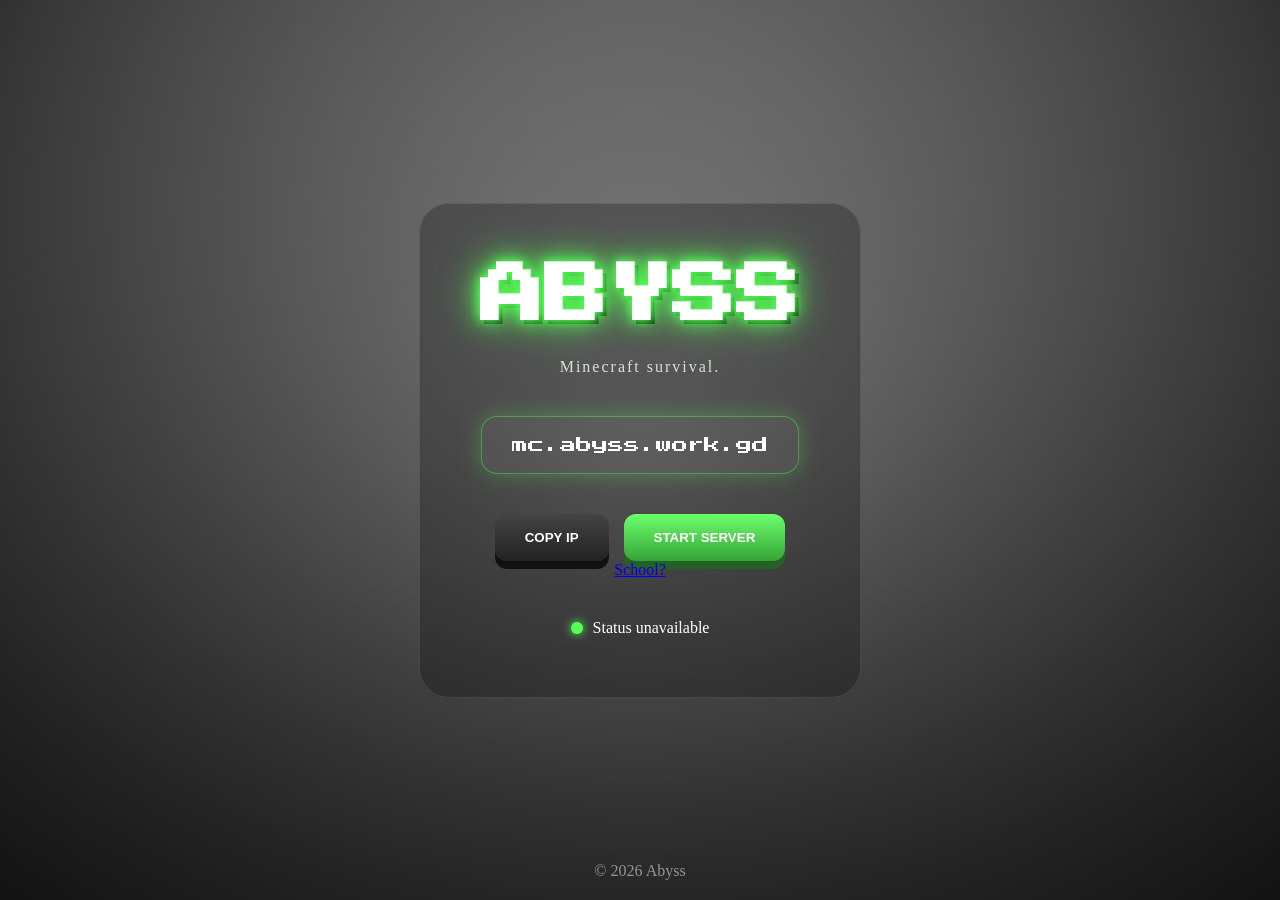
<file: index.html>
<!DOCTYPE html>
<html lang="nl">
<head>
    <meta charset="UTF-8">
    <meta name="viewport" content="width=device-width, initial-scale=1.0">
    <title>Abyss Minecraft</title>
    <link rel="stylesheet" href="style.css">
    <link rel="preconnect" href="https://fonts.googleapis.com">
    <link rel="preconnect" href="https://fonts.gstatic.com" crossorigin>
</head>
<body>
<div class="overlay"></div>
<div class="particles"></div>
<main>
    <h1>ABYSS</h1>
    <p class="subtitle">Minecraft survival.</p>
    <div class="ip-box">mc.abyss.work.gd</div>
    <div class="buttons">
        <button class="btn secondary" onclick="copyIP()">COPY IP</button>
        <button class="btn primary" onclick="startServer()">START SERVER</button>
    </div>
    <a href="/School/">School?</a>
    <div class="status">
        <span class="dot"></span>
        <span id="status-text">Loading server status...</span>
    </div>
</main>
<footer>© 2026 Abyss</footer>
<script src="script.js"></script>
</body>
</html>
</file>
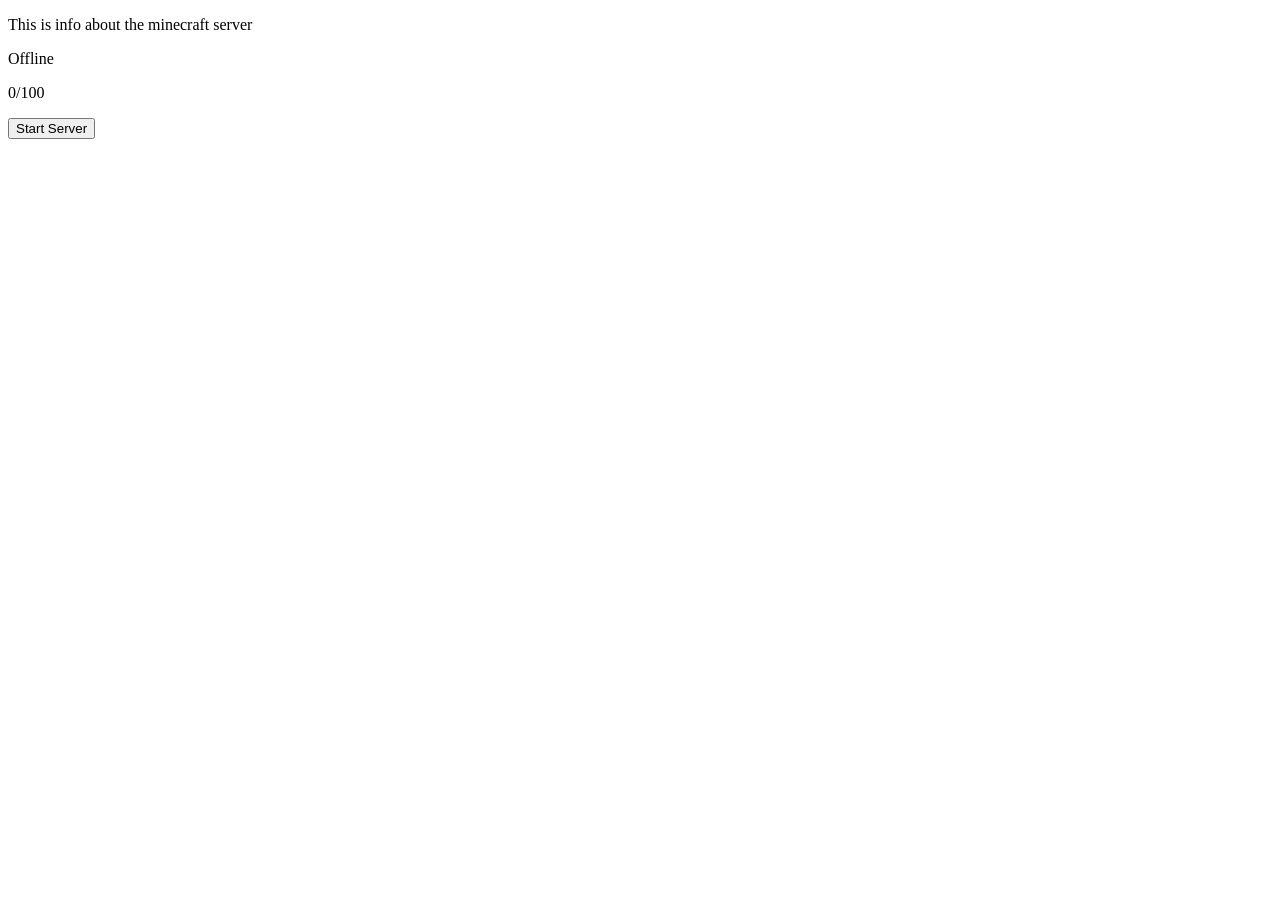
<file: minecraft/index.html>
<!DOCTYPE html>
<html lang="en">
<head>
    <meta charset="UTF-8">
    <meta name="viewport" content="width=device-width, initial-scale=1.0">
    <title>Minecraft server</title>
</head>
<body>
    <div id="info">
        <p>This is info about the minecraft server</p>
        <div id="infos">
            <p id="status">Offline</p>
            <p id="players">0/100</p>
            <button id="Start">Start Server</button>
        </div>
        
        
    </div>
    <script src="app.js"></script>
</body>
</html>
</file>
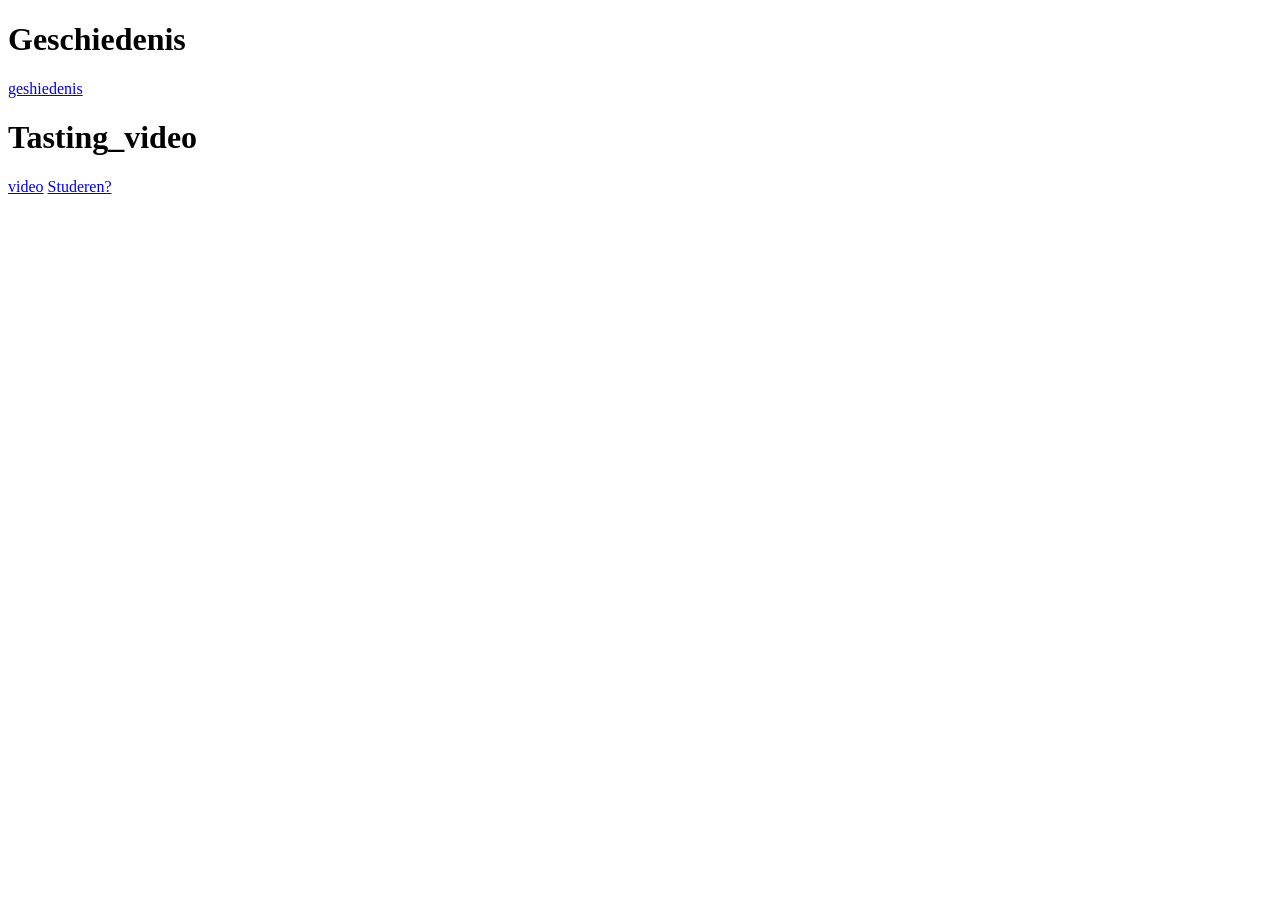
<file: School/index.html>
<!DOCTYPE html>
<html>
<body>

<h1>Geschiedenis</h1>
<a href="/School/geschiedenis/">geshiedenis</a>
<h1>Tasting_video</h1>
<a href="/School/tasting_video.html">video</a>
<a href="/Studeren/">Studeren?</a>

</body>
</html>
</file>
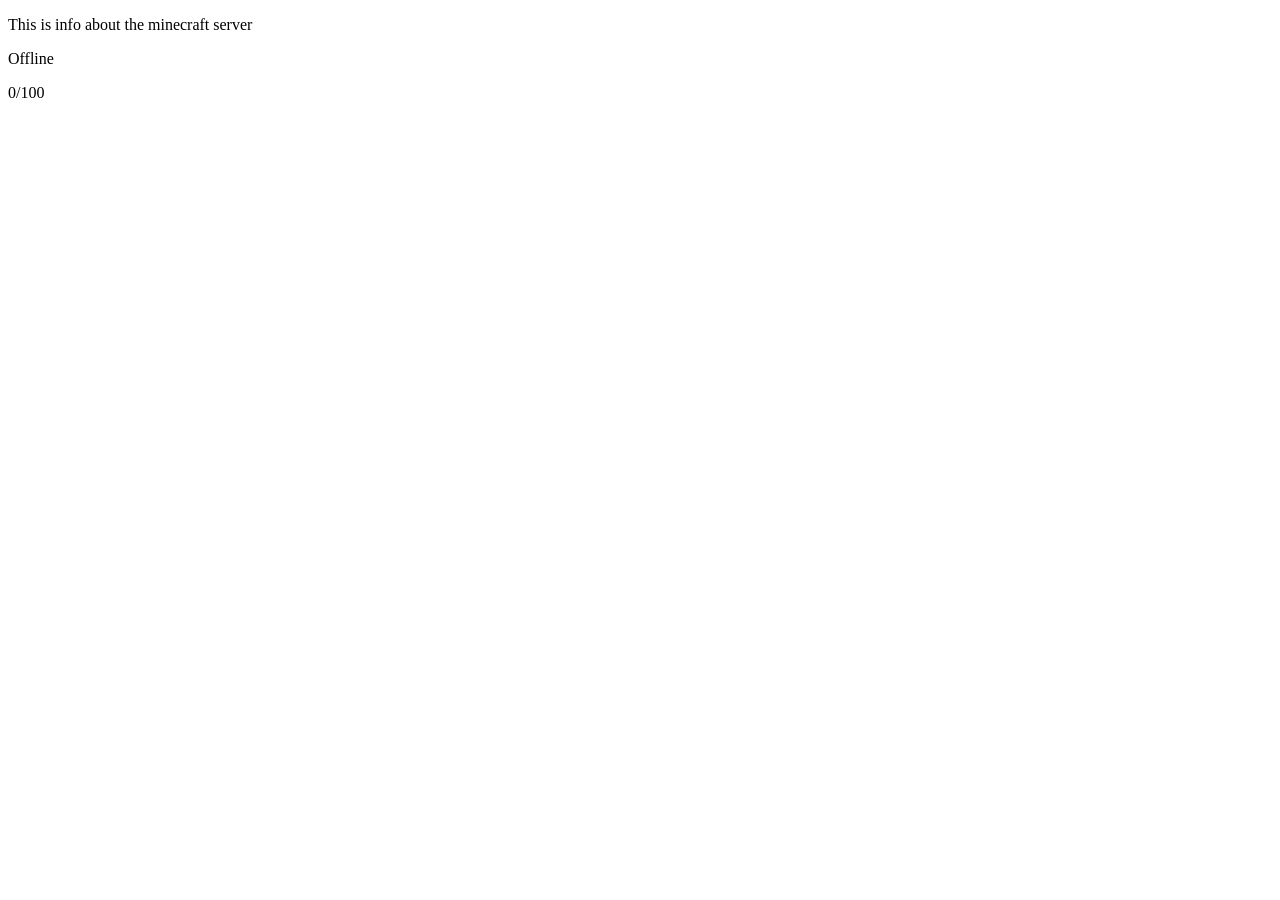
<file: minecraft/minecraft.html>
<!DOCTYPE html>
<html lang="en">
<head>
    <meta charset="UTF-8">
    <meta name="viewport" content="width=device-width, initial-scale=1.0">
    <title>Minecraft server</title>
</head>
<body>
    <div id="info">
        <p>This is info about the minecraft server</p>
        <div id="infos">
            <p id="status">Offline</p>
            <p id="players">0/100</p>
        </div>
        
        
    </div>
    <script src="app.js"></script>
</body>
</html>
</file>
<file: style.css>
@import url('https://fonts.googleapis.com/css2?family=Press+Start+2P&display=swap');

:root{
    --green:#55ff55;
    --dark:#050805;
    --glass:rgba(255,255,255,.05);
}

*{
    margin:0;
    padding:0;
    box-sizing:border-box;
}

body{
    min-height:100vh;

    display:flex;
    justify-content:center;
    align-items:center;

    overflow:hidden;

    background:
    linear-gradient(
        rgba(0,0,0,.35),
        rgba(0,0,0,.75)
    ),
    url("https://www.minecraft.net/content/dam/minecraftnet/games/minecraft/key-art/MC-Downloadables_Image-0_15th-Anniversary_1110x624.jpg");

    background-size:cover;
    background-position:center;

    color:white;
}

.overlay{
    position:fixed;
    inset:0;

    backdrop-filter:blur(3px);

    background:
    radial-gradient(
        circle at center,
        transparent,
        rgba(0,0,0,.7)
    );
}

main{
    position:relative;
    z-index:2;

    text-align:center;

    padding:60px;

    border-radius:30px;

    background:rgba(0,0,0,.25);

    backdrop-filter:blur(20px);

    border:1px solid rgba(255,255,255,.1);

    animation:fadeIn 1.2s ease;
}

h1{
    font-family:'Press Start 2P', cursive;

    font-size:clamp(2rem,5vw,5rem);

    margin-bottom:30px;

    color:white;

    text-shadow:
        0 0 10px #55ff55,
        0 0 20px #55ff55,
        0 0 40px #55ff55,
        4px 4px 0 black;

    animation:float 5s ease-in-out infinite;
}

.subtitle{
    font-size:1rem;

    opacity:.8;

    margin-bottom:40px;

    letter-spacing:2px;
}

.ip-box{

    font-family:'Press Start 2P', cursive;

    display:inline-block;

    padding:20px 30px;

    border-radius:16px;

    background:var(--glass);

    border:1px solid rgba(85,255,85,.4);

    box-shadow:
        0 0 20px rgba(85,255,85,.3);

    margin-bottom:40px;
}

.buttons{
    display:flex;
    gap:15px;
    justify-content:center;
    flex-wrap:wrap;
}

.btn{
    text-decoration:none;

    color:white;

    background:
    linear-gradient(
        #6cff6c,
        #35a335
    );

    padding:16px 30px;

    border-radius:12px;

    border:none;

    font-weight:bold;

    cursor:pointer;

    transition:.2s;

    box-shadow:
        0 8px 0 #246124;
}

.btn:hover{
    transform:translateY(-3px);
}

.secondary{
    background:
    linear-gradient(
        #444,
        #222
    );

    box-shadow:
        0 8px 0 #111;
}

.status{

    margin-top:40px;

    display:flex;

    justify-content:center;

    align-items:center;

    gap:10px;
}

.dot{
    width:12px;
    height:12px;

    border-radius:50%;

    background:#55ff55;

    box-shadow:
        0 0 10px #55ff55;
}

footer{

    position:fixed;

    bottom:20px;

    left:0;
    right:0;

    text-align:center;

    opacity:.5;

    z-index:2;
}

@keyframes fadeIn{

    from{
        opacity:0;
        transform:translateY(40px);
    }

    to{
        opacity:1;
        transform:translateY(0);
    }
}

@keyframes float{

    0%{
        transform:translateY(0);
    }

    50%{
        transform:translateY(-10px);
    }

    100%{
        transform:translateY(0);
    }
}

@media(max-width:700px){

    main{
        width:90%;
        padding:35px;
    }

    h1{
        font-size:1.6rem;
    }

    .ip-box{
        font-size:.7rem;
    }
}
</file>
